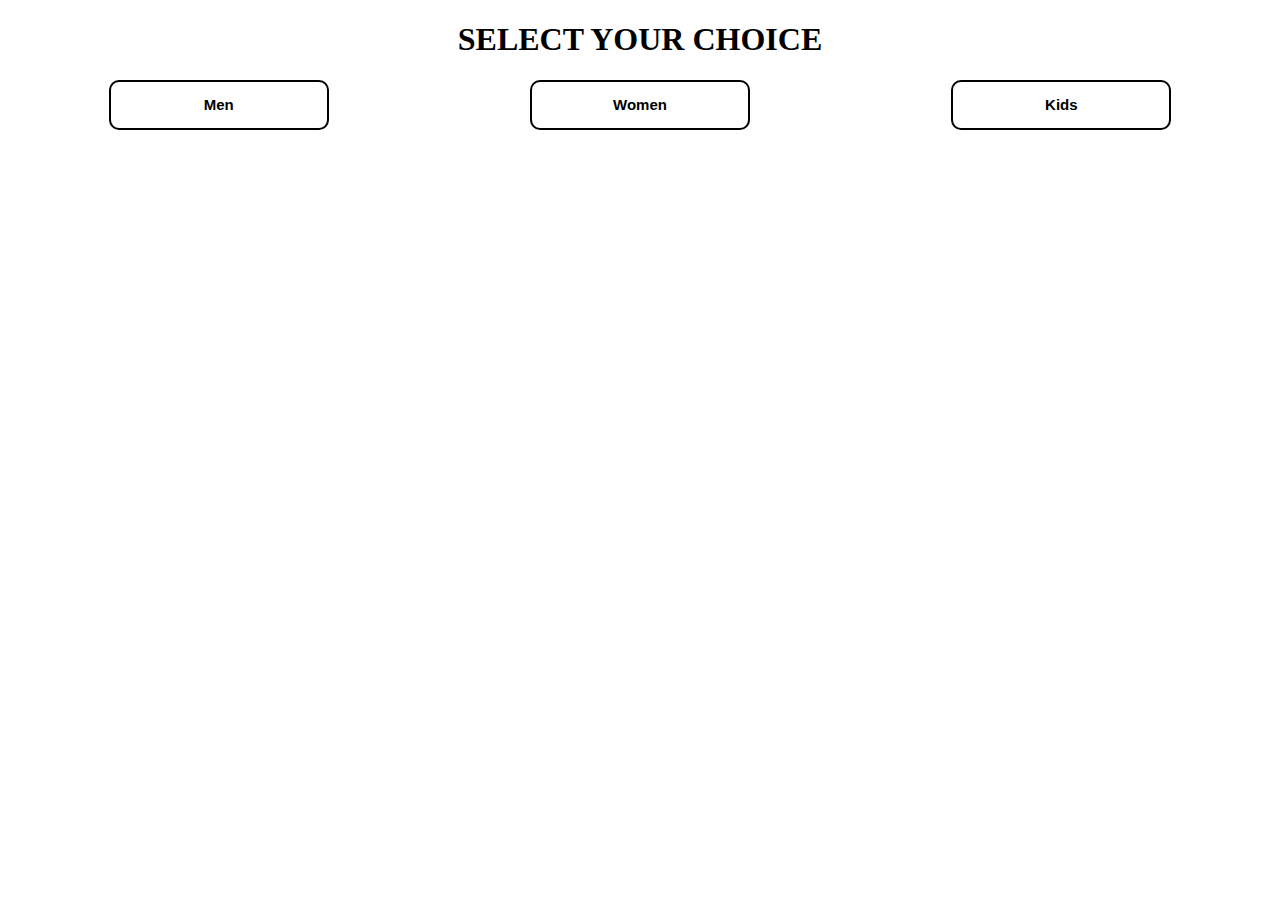
<file: index.html>
<!DOCTYPE html>
<html lang="en">

<head>
    <meta charset="UTF-8">
    <meta name="viewport" content="width=device-width, initial-scale=1.0">
    <link rel="stylesheet" href="style.css">
    <!-- REPLACE THIS WITH YOUR PROJECT NAME. EXAMPLE - Category tabs -->
    <title>Products Lists</title>

</head>

<body>
    <!-- Your code goes here -->
    <div class="mainPage">
        <h1 class="mainTitle">SELECT YOUR CHOICE</h1>
        <div class="genders">
            <div>

                <button type="button" class="btn" id="men-btn" onclick="display('men')">Men</button>
            </div>
            <div>
                <button type="button" class="btn" id="women-btn" onclick="display('women')">Women</button>
            </div>
            <div>
                <button type="button" class="btn" id="kids-btn" onclick="display('kids')">Kids</button>
            </div>
        </div>
    </div>

    <div class="PageDiv" id="sectionPage"></div>
    <script src="script.js"></script>
</body>

</html>
</file>
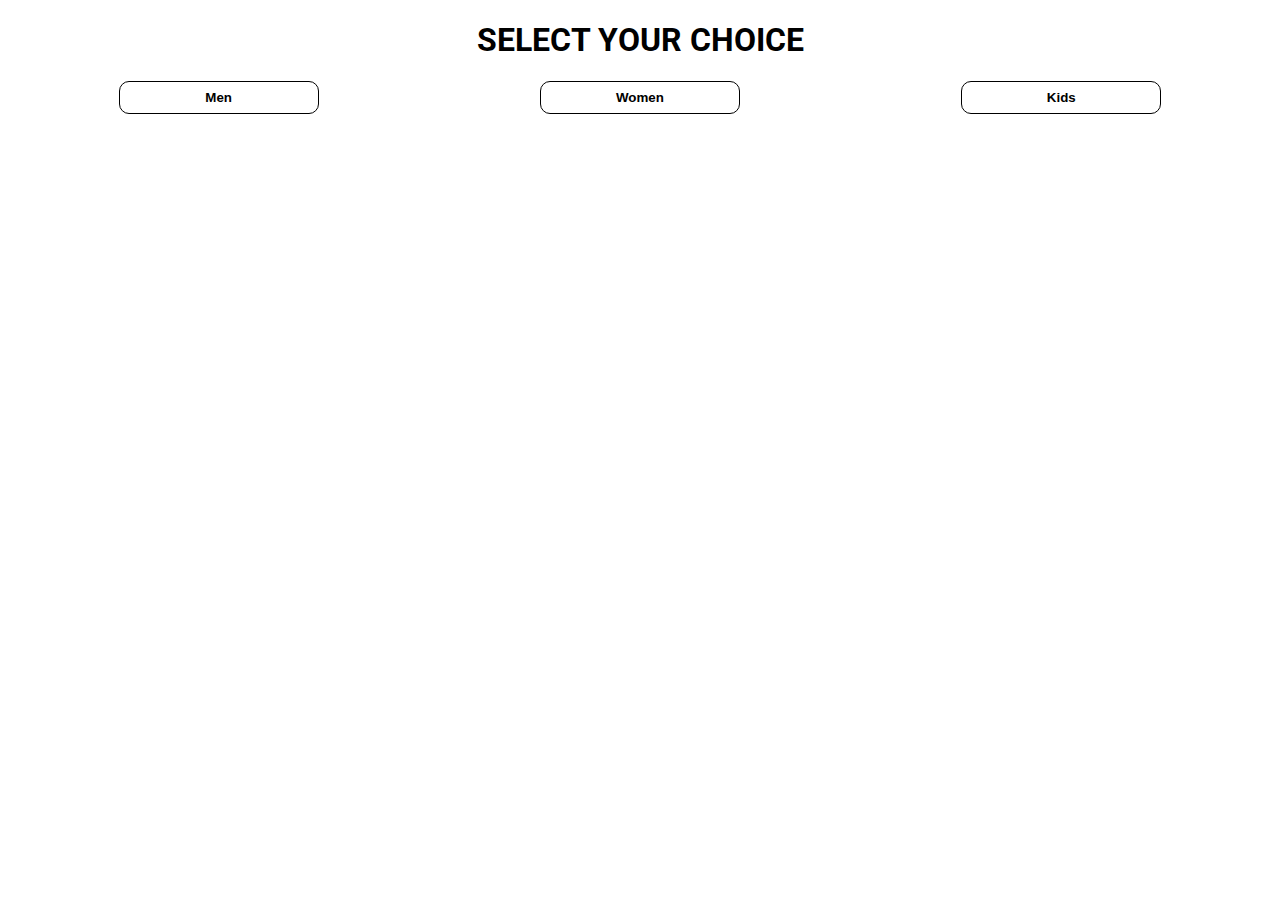
<file: marmeto.html>
<!DOCTYPE html>
<html lang="en">

<head>
    <meta charset="UTF-8">
    <meta name="viewport" content="width=device-width, initial-scale=1.0">
    <link rel="stylesheet" href="marmeto.css">
    <!-- REPLACE THIS WITH YOUR PROJECT NAME. EXAMPLE - Category tabs -->
    <title>Products Lists</title>

</head>

<body>
    <!-- Your code goes here -->
    <div class="mainPage">
        <h1 class="mainTitle">SELECT YOUR CHOICE</h1>
        <div class="genders">
            <div>

                <button type="button" class="btn" id="men-btn" onclick="display('men')">Men</button>
            </div>
            <div>
                <button type="button" class="btn" id="women-btn" onclick="display('women')">Women</button>
            </div>
            <div>
                <button type="button" class="btn" id="kids-btn" onclick="display('kids')">Kids</button>
            </div>
        </div>
    </div>

    <div class="PageDiv" id="sectionPage"></div>
    <script src="marmeto.js"></script>
</body>

</html>
</file>
<file: style.css>
.mainTitle {
    text-align: center;
    font-family: Roboto;
}

.PageDiv {
    display: flex;
    flex-direction: row;
    justify-content: space-evenly;
    flex-wrap: wrap;
    margin-right: 24px;
    margin-left: 24px;
    margin-top: 25px;
}

.genders {
    display: flex;
    justify-content: space-around;
    
}

/* button elements */
.btn {
    border: none;
    width: 220px;
    background-color: white;
    border-style: solid ;
    border-width: 2px;
    font-weight: bold;
    padding: 8px;
    border-radius: 10px;
    cursor: pointer;
    height:50px;
    font-size: 15px;
}

button:hover {
    background-color:rgb(37, 37, 37);
    color: white;
}

.activeBtn {
    background-color: rgb(37, 37, 37);
    color: white;
}

.imgDiv {
    position: relative;
}

.imgEl {
    width: 200px;
    height: 280px;

}

.textImg {
    position: absolute;
    bottom: 80%;
    background-color: #dedbd9;
    color: black;
    padding: 12px;
    margin-left: 10px;
    font-size: 12px;
    border-radius: 5px;
    width: 100px;
    text-align: center;
    opacity: 0.9;
}


.mainTitleDiv {
    display: flex;
    justify-content: space-around;

}

.item{
    margin-right:10px;
}

@media screen and (max-width: 576px) {
    .PageDiv {
        justify-content: center;
        margin-right: 20px;
    }

    .btn {
        width: 100px;
    }
}

@media screen and (min-width:576px) and (max-width: 767px) {
    .PageDiv {
        justify-content: space-between;
        flex-wrap: wrap;
    }

    .genders {
        display: flex;
        justify-content: space-around;
    }

    .btn {
        width: 100px;
    }
}




/* product title */
.main-title {
    white-space: nowrap;
    width: 100px;
    overflow: hidden;
    text-overflow: ellipsis;
    font-weight: bold;
    font-family: Roboto;
}

.price-div {
    display: flex;
    justify-content: space-between;
    font-size: 14px;
    font-family: "Roboto";
}

.price {
    font-weight: bold;
}

.cutOff {
    text-decoration: line-through;
}

.buy-cart-btn {
    display: flex;
    justify-content: space-around;
}

.cart-Btn {
    background-color: black;
    border: none;
    color: white;
    border-radius: 10px;
    margin-right: 10px;
    width: 50%;
    padding: 10px;
    margin-bottom: 20px;
    cursor: pointer;
}
</file>
<file: marmeto.css>
@import url("https://fonts.googleapis.com/css?family=Roboto:300");

.mainTitle {
    text-align: center;
    font-family: Roboto;
}

.PageDiv {
    display: flex;
    flex-direction: row;
    justify-content: space-evenly;
    flex-wrap: wrap;
    margin-right: 24px;
    margin-left: 24px;
    margin-top: 25px;
}

.genders {
    display: flex;
    justify-content: space-around;
}

/* button elements */
.btn {
    border: none;
    width: 200px;
    background-color: white;
    border-style: solid;
    border-width: 1px;
    font-weight: bold;
    padding: 8px;
    border-radius: 10px;
    cursor: pointer;
}

button:hover {
    background-color: black;
    color: white;
}

.activeBtn {
    background-color: black;
    color: white;
}

.imgDiv {
    position: relative;
}

.imgEl {
    width: 200px;
    height: 280px;

}

.textImg {
    position: absolute;
    bottom: 80%;
    background-color: #dedbd9;
    color: black;
    padding: 12px;
    margin-left: 10px;
    font-size: 12px;
    border-radius: 5px;
    width: 100px;
    text-align: center;
    opacity: 0.9;
}


.mainTitleDiv {
    display: flex;
    justify-content: space-around;

}

.item{
    margin-right:10px;
}

@media screen and (max-width: 576px) {
    .PageDiv {
        justify-content: center;
        margin-right: 20px;
    }

    .btn {
        width: 100px;
    }
}

@media screen and (min-width:576px) and (max-width: 767px) {
    .PageDiv {
        justify-content: space-between;
        flex-wrap: wrap;
    }

    .genders {
        display: flex;
        justify-content: space-around;
    }

    .btn {
        width: 100px;
    }
}




/* product title */
.main-title {
    white-space: nowrap;
    width: 100px;
    overflow: hidden;
    text-overflow: ellipsis;
    font-weight: bold;
    font-family: Roboto;
}

.price-div {
    display: flex;
    justify-content: space-between;
    font-size: 14px;
    font-family: "Roboto";
}

.price {
    font-weight: bold;
}

.cutOff {
    text-decoration: line-through;
}

.buy-cart-btn {
    display: flex;
    justify-content: space-around;
}

.cart-Btn {
    background-color: black;
    border: none;
    color: white;
    border-radius: 10px;
    margin-right: 10px;
    width: 50%;
    padding: 10px;
    margin-bottom: 20px;
    cursor: pointer;
}
</file>
